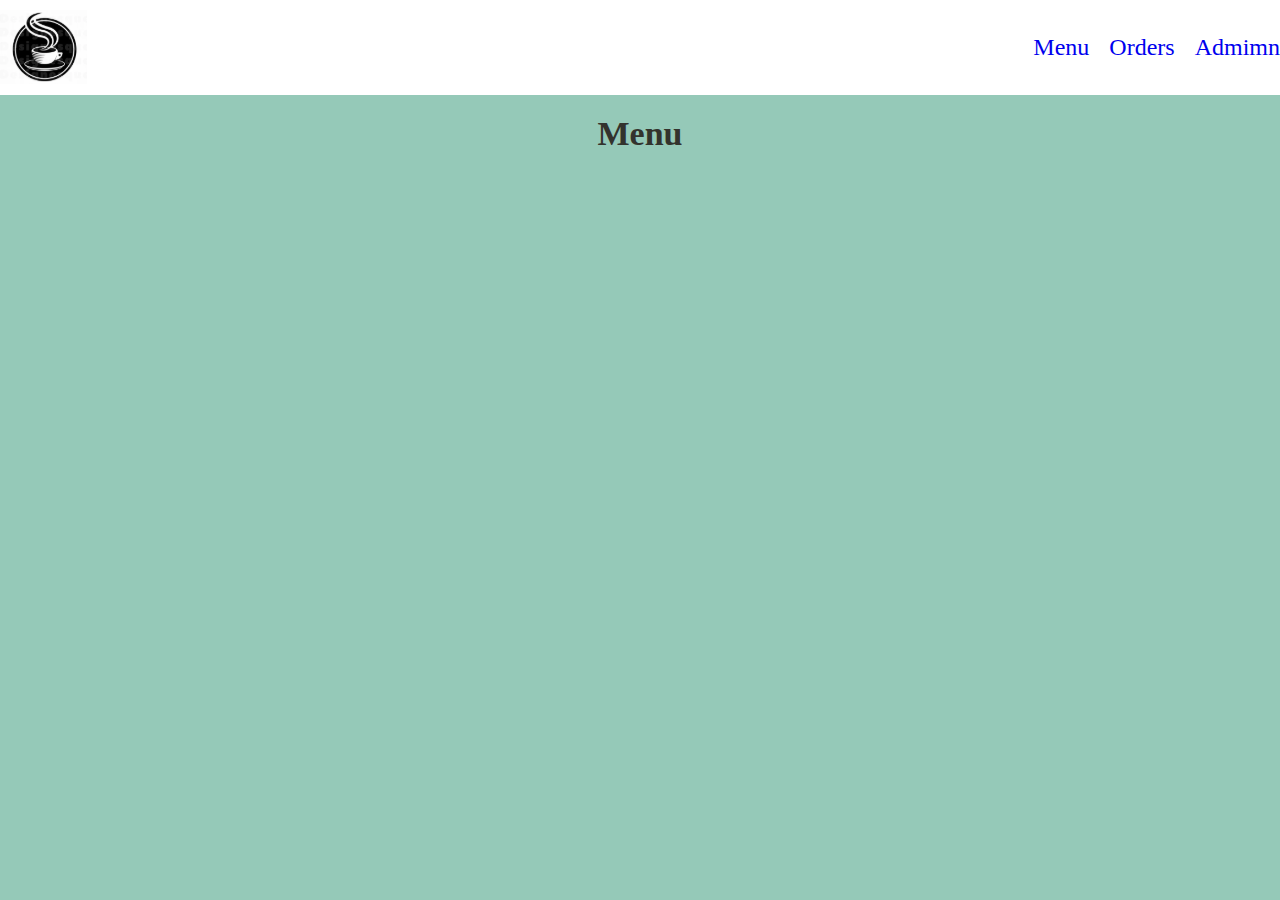
<file: index.html>
<!DOCTYPE html>
<html lang="en">
  <head>
    <meta charset="UTF-8" />
    <meta name="viewport" content="width=device-width, initial-scale=1.0" />
    <title>Document</title>
    <link rel="stylesheet" href="./css/style.css" />
  </head>
  <body>
    <header>
      <div id="header">
        <div class="container">
          <div class="header">
            <img src="./image/image 2.svg" alt="" />
            <div class="header-text">
              <nav>
                <a href="#">Menu</a>
                <a href="./orders.html">Orders</a>
                <a href="./admin.html">Admimn</a>
              </nav>
            </div>
          </div>
        </div>
      </div>
      <section>
        <div id="section">
          <div class="container">
            <div class="text">
              <h1>Menu</h1>
            </div>
            <div class="section">
              <!-- <div class="section-img">
                <img src="./image/image 3.svg" alt="" />
                <div class="section-text">
                  <h2>shawarma</h2>
                  <div class="section-text-btn">
                    <span>$5</span>
                    <button>to order</button>
                  </div>
                </div>
              </div> -->
            </div>
          </div>
        </div>
      </section>
    </header>
    <script src="./js/menu.js"></script>
  </body>
</html>
</file>
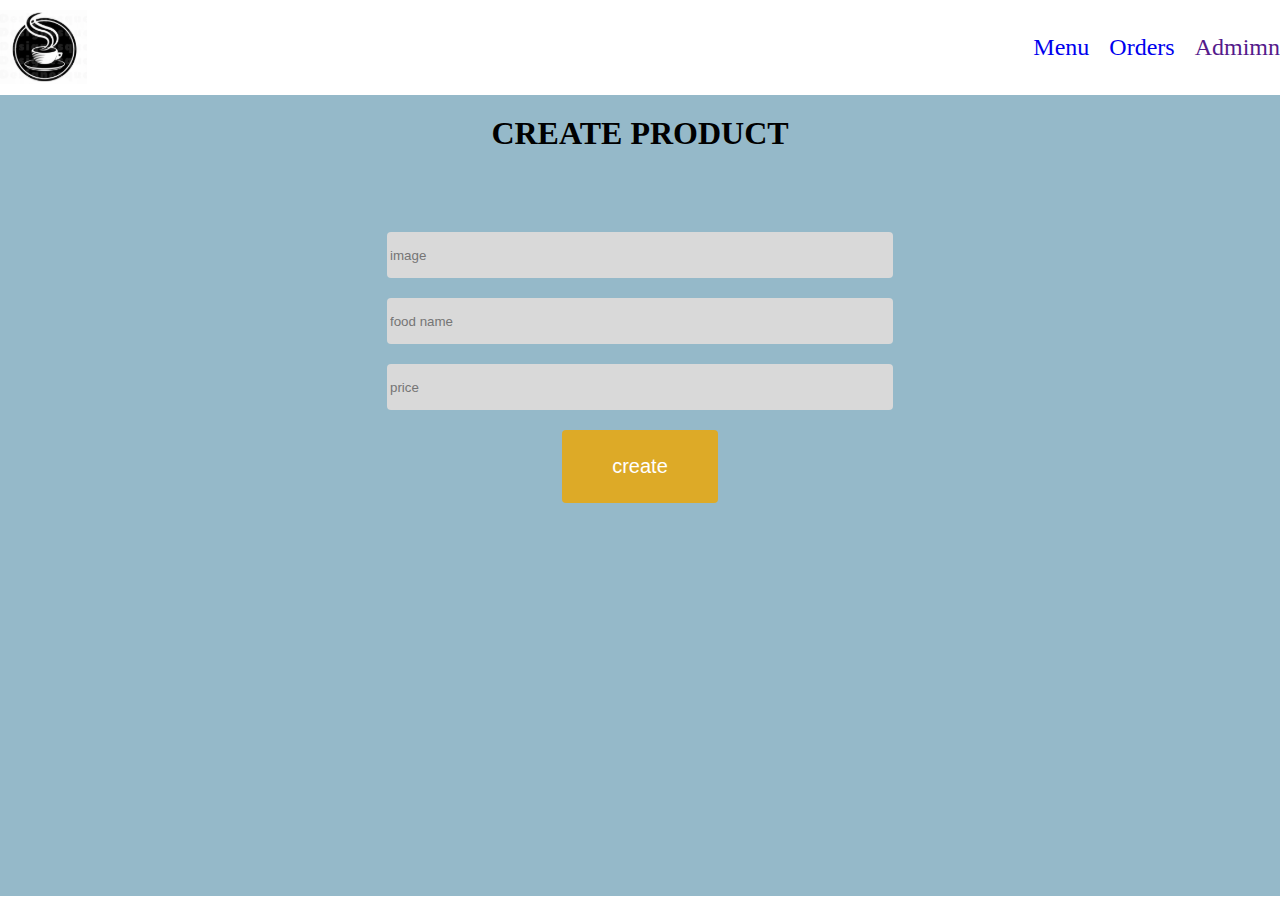
<file: admin.html>
<!DOCTYPE html>
<html lang="en">
  <head>
    <meta charset="UTF-8" />
    <meta name="viewport" content="width=device-width, initial-scale=1.0" />
    <title>Document</title>
    <link rel="stylesheet" href="./css/style.css" />
  </head>
  <body>
    <admin>
      <div id="admin">
        <div class="container">
          <div class="admin">
            <img src="./image/image 2.svg" alt="" />
            <nav>
              <a href="./index.html">Menu</a>
              <a href="./orders.html">Orders</a>
              <a href="">Admimn</a>
            </nav>
          </div>
        </div>
      </div>
    </admin>
    <creat>
      <div id="creat">
        <div class="container">
          <div class="creat">
            <h1>CREATE PRODUCT</h1>
          </div>
          <div class="input-creat">
            <input class="image" placeholder="image" type="text" />
            <input class="name" placeholder="food name" type="text" />
            <input class="price" placeholder="price" type="text" />
            <button class="create">create</button>
          </div>
        </div>
      </div>
    </creat>
    <script src="./js/admin.js"></script>
  </body>
</html>
</file>
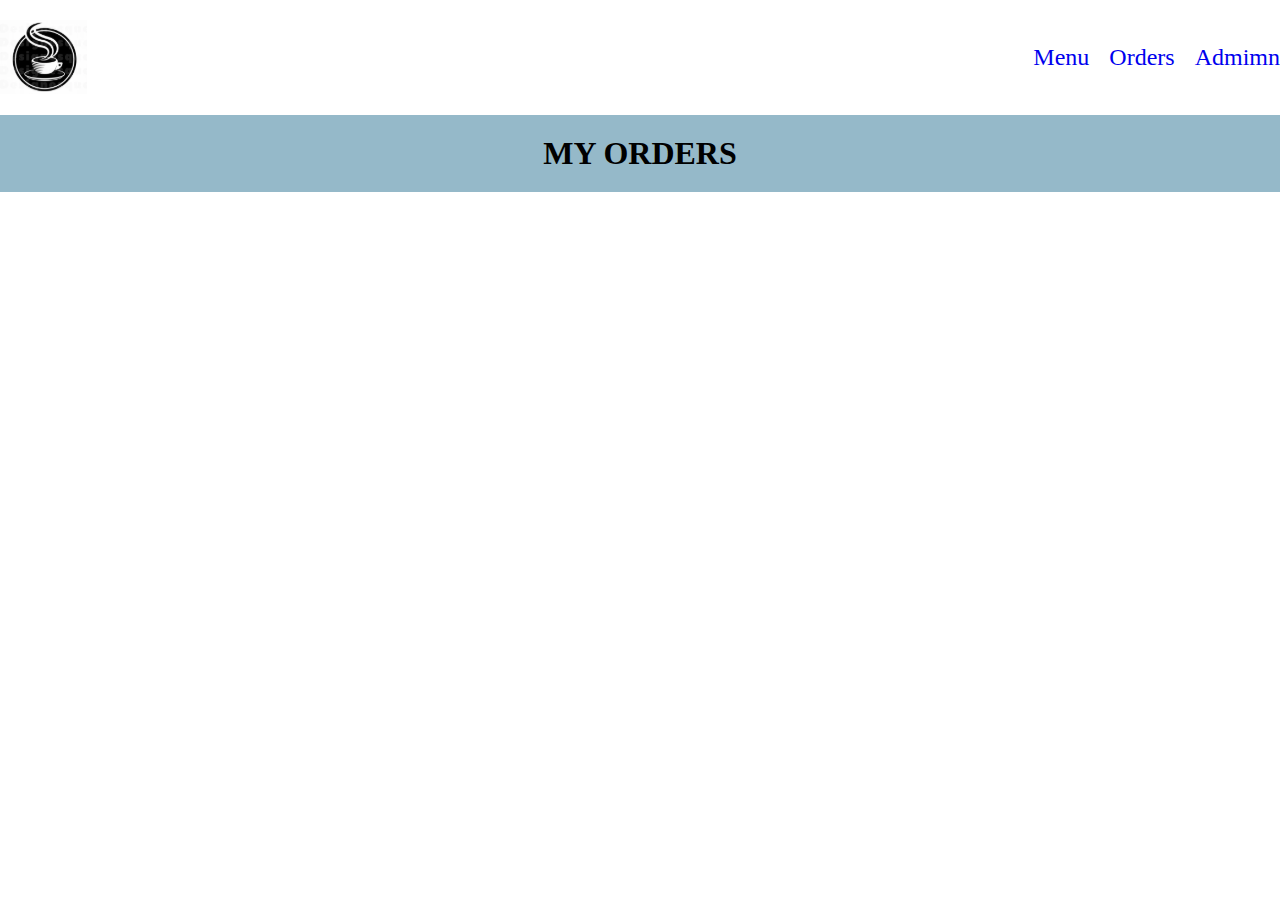
<file: orders.html>
<!DOCTYPE html>
<html lang="en">
  <head>
    <meta charset="UTF-8" />
    <meta name="viewport" content="width=device-width, initial-scale=1.0" />
    <title>Document</title>
    <link rel="stylesheet" href="./css/style.css" />
  </head>
  <body>
    <order>
      <div id="order">
        <div class="container">
          <div class="order">
            <img src="./image/image 2.svg" alt="" />
            <nav>
              <a href="./index.html">Menu</a>
              <a href="#">Orders</a>
              <a href="./admin.html">Admimn</a>
            </nav>
          </div>
        </div>
      </div>
    </order>
    <my>
      <div id="my">
        <div class="container">
          <div class="my">
            <h1>MY ORDERS</h1>
          </div>
          <div class="my-men">
            <!-- <div class="men">
              <div class="cup">
                <div class="cup-img">
                  <img src="./image/image 6.svg" alt="" />
                  <div class="cup-text">
                    <h1>cappuccino</h1>
                    <p>$34</p>
                  </div>
                </div>

                <div class="cup-btn">
                  <button>delete order</button>
                  <div class="cupt-btn-math">
                    <h3>-</h3>
                    <p>0</p>
                    <h4>+</h4>
                  </div>
                </div>
              </div>
            </div> -->
          </div>
        </div>
      </div>
    </my>

    <script src="./js/order.js"></script>
  </body>
</html>
</file>
<file: css/style.css>
* {
  padding: 0;
  margin: 0;
  text-decoration: none;
}
a:hover {
  color: red;
}
.container {
  max-width: 1280px;
  width: 100%;
  padding: auto;
  margin-inline: auto;
}
.header {
  display: flex;
  justify-content: space-between;
  align-items: center;
  font-size: 24px;
  padding-block: 10px;
}
.header-text {
  display: flex;
  gap: 20px;
}
nav {
  /* flex-direction: column; */
  display: flex;
  gap: 20px;
}
nav a {
  a {
    color: rgba(0, 0, 0, 1);
    cursor: pointer;
  }
}
/* nav {
  max-width: 250px;
  width: 100%;
} */
#section {
  background: rgb(149, 201, 184);
  padding-block: 20px;
  height: 85vh;
}
.text {
  display: flex;
  justify-content: center;
  align-items: center;
  h1 {
    color: rgba(51, 51, 45, 1);
    font-size: 34px;
  }
}
.section {
  display: flex;
  justify-content: space-between;
  flex-wrap: wrap;
  gap: 20px;
}
.section-img {
  padding: 10px;
  background: white;
  border-radius: 10px;
  img {
    max-width: 250px;
    object-fit: cover;
  }
}
.section-text {
  display: flex;
  flex-direction: column;
  gap: 10px;
  h2 {
    color: rgba(0, 0, 0, 1);
    font-size: 24px;
  }
}
.section-text-btn {
  display: flex;
  justify-content: space-between;
  align-items: center;
  span {
    font-size: 24px;
    color: rgba(0, 0, 0, 1);
  }
  button {
    color: rgba(255, 255, 255, 1);
    padding: 10px 30px;
    border-radius: 5px;
    border: none;
    background: rgba(221, 170, 39, 1);
    font-size: 20px;
    cursor: pointer;
  }
}
/* index======================================================== */
.order {
  display: flex;
  justify-content: space-between;
  align-items: center;
}
.order-text {
  display: flex;
  gap: 20px;
}
.order-text a {
  color: rgba(0, 0, 0, 1);
  font-size: 24px;
}
#order {
  padding-block: 20px;
}
.my {
  display: flex;
  justify-content: center;
  align-items: center;
  padding-block: 20px;
}
#my {
  background: rgb(149, 185, 201);
}
.cup {
  display: flex;
  justify-content: space-between;
  align-items: center;
  max-width: 700px;
  width: 100%;
  background: rgba(217, 217, 217, 1);
  padding: 10px;
  border-radius: 5px;
}
.cut {
  display: flex;
  justify-content: space-between;
  align-items: center;
  max-width: 700px;
  width: 100%;
  background: rgba(217, 217, 217, 1);
  padding: 10px;
  border-radius: 5px;
}
.men {
  display: flex;
  align-items: center;
  justify-content: center;
  padding-block: 10px;
}
.cup-img {
  display: flex;
  gap: 20px;
}
.cup-text {
  display: flex;
  flex-direction: column;
  gap: 20px;
}
.h6 {
  display: flex;
  align-items: center;
  gap: 2px;
  h6 {
    font-size: 15px;
    font-weight: 100;
  }
}
.cup-btn {
  display: flex;
  flex-direction: column;
  gap: 20px;
}
.cup-btn-math {
  display: flex;
  gap: 20px;
  justify-content: center;
  align-items: center;
  h3 {
    background: yellow;
    padding: 5px 10px;
    border-radius: 4px;
  }
  h4 {
    background: yellow;
    padding: 5px 10px;
    border-radius: 4px;
  }
}
.cup-btn button {
  background: rgba(189, 29, 29, 1);
  color: rgba(255, 255, 255, 1);
  font-size: 20px;
  border: none;
  padding: 8px;
  cursor: pointer;
  border-radius: 4px;
}

/* admin========================= */
.admin {
  display: flex;
  justify-content: space-between;
  align-items: center;
  padding-block: 10px;
}
nav a {
  font-size: 24px;
}
.creat {
  display: flex;
  justify-content: center;
  align-items: center;
  padding-block: 20px;
}
#creat {
  background: rgb(149, 185, 201);
  height: 89vh;
}
.input-creat {
  align-items: center;
  display: flex;
  flex-direction: column;
  gap: 20px;
  padding-block: 60px;
  input {
    width: 500px;
    height: 40px;
    background: rgba(217, 217, 217, 1);
    border: none;
    border-radius: 4px;
    padding: 3px;
  }
  button {
    padding: 25px 50px;
    color: rgba(255, 255, 255, 1);
    background: rgba(221, 170, 39, 1);
    border: none;
    border-radius: 4px;
    cursor: pointer;
    font-size: 20px;
  }
}
.input-creat button:hover {
  border: 2px solid green;
}
/* .input-creat input:first-child {
  width: 460px;
  height: 40px;
} */
.img1 {
  max-width: 180px;
}
</file>
